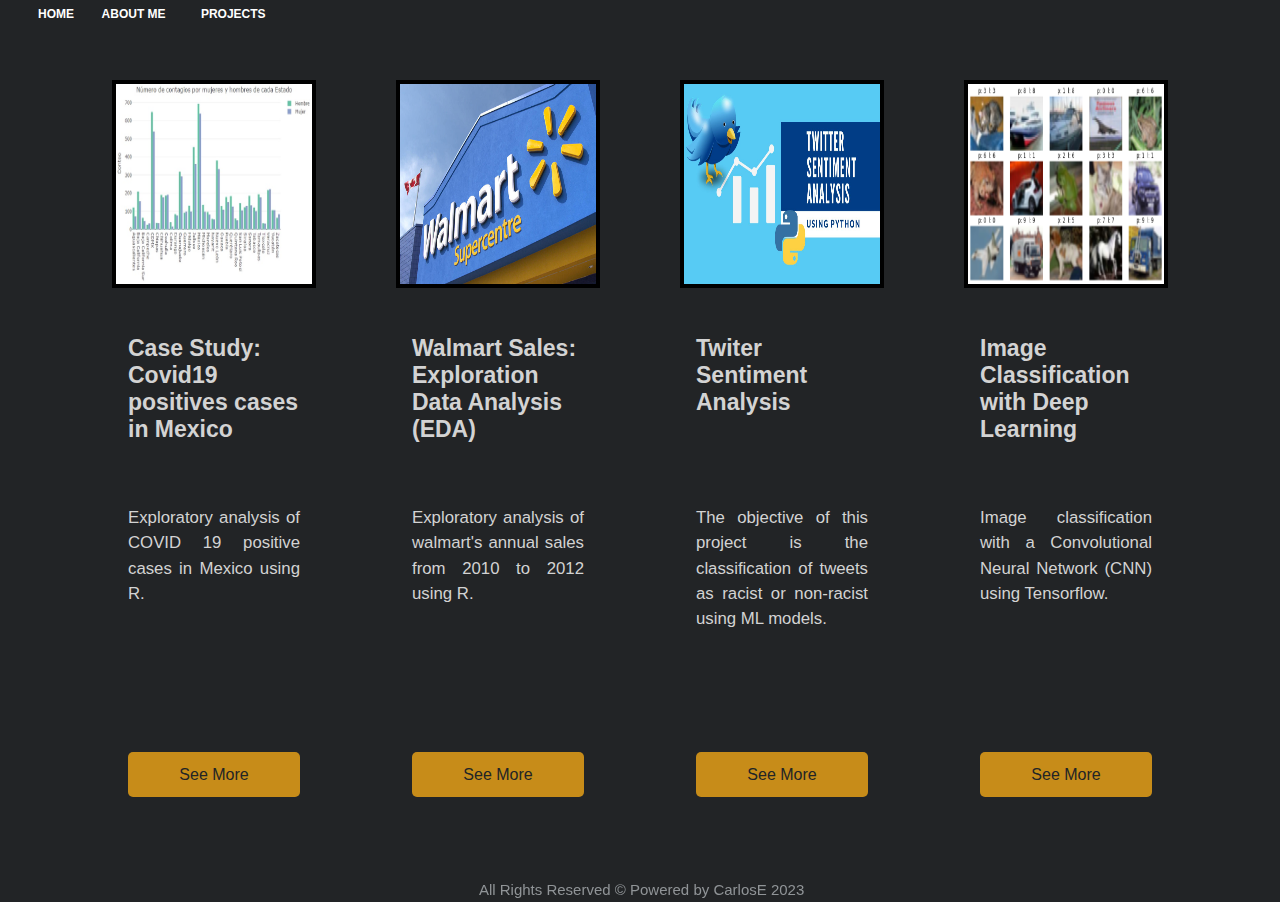
<file: projects.html>
<!DOCTYPE html>
<html lang="es">

<head>
    <title>Projects</title>
    <meta charset="UTF-8">
    <meta http-equiv="X-UA-Compatible" content="ie=edge">
    <title> Projects</title>
    <link rel="stylesheet" href="css/projects.css">
    <link rel="stylesheet" href="css/estilos_generales.css">
    <link rel="stylesheet" href="css/cabecera.css">
    <link rel="stylesheet" href="css/rodapie.css">
    <meta name="viewport"
        content="width=device-width, user-scalable=no, initial-scale=1.0, maximum-scale=1.0, minimun-scale=1.0">
</head>

<body class="container">
    <header class="encabezado">
        <nav class="menu">
            <ul class="menu_lista">
                <li class="menu_item">
                    <a class="menu_link_activo" href="index.html">
                        Home</a>
                    <a class="menu__link" href="aboutme.html">
                        About Me
                    </a>
                    <a class="menu__link" href="projects.html">
                        Projects</a>
                </li>
            </ul>
        </nav>
    </header>
    <main class="content">
        <section class="projects">
            <div class="project">
                <img alt="Tigela de abacate" class="project__imagen" src="img/Barchart.jpg" />
                <div class="project__contenido">
                    <h4 class="project__titulo">Case Study: Covid19 positives cases in Mexico</h4>
                    <p class="project__descripcion">Exploratory analysis of COVID 19 positive cases in Mexico using R.
                    </p>
                    <a href="https://rpubs.com/CarlosESalinas/covid-19-mexico" target="_blank"
                        rel="noopener noreferrer me">
                        <button class="project__boton"> See More</button></a>
                </div>
            </div>
            <div class="project">
                <img alt="Tigela de abacate" class="project__imagen" src="img/Wallmart1.jpg" />
                <div class="project__contenido">
                    <h4 class="project__titulo">Walmart Sales: Exploration Data Analysis (EDA)</h4>
                    <p class="project__descripcion">Exploratory analysis of walmart's annual sales from 2010 to 2012
                        using R.</p>
                    <a href="https://rpubs.com/CarlosESalinas/walmart-sales-eda" target="_blank"
                        rel="noopener noreferrer me">
                        <button class="project__boton"> See More</button></a>
                </div>
            </div>
            <div class="project">
                <img alt="Tigela de abacate" class="project__imagen" src="img/twitter.jpg" />
                <div class="project__contenido">
                    <h4 class="project__titulo">Twiter Sentiment Analysis</h4>
                    <p class="project__descripcion">The objective of this project is the classification of tweets as
                        racist or non-racist using ML models.</p>
                    <a href="https://www.kaggle.com/code/carloeduardo/twitter-sentiment-analysis-nlp" target="_blank"
                        rel="noopener noreferrer me">
                        <button class="project__boton"> See More</button></a>
                </div>
            </div>
            <div class="project">
                <img alt="Tigela de abacate" class="project__imagen" src="img/image_classification.png" />
                <div class="project__contenido">
                    <h4 class="project__titulo">Image Classification with Deep Learning</h4>
                    <p class="project__descripcion">Image classification with a Convolutional Neural Network (CNN) using
                        Tensorflow. <br></p>
                    <a href="https://www.kaggle.com/code/carloeduardo/cifar-10-image-ckassification-with-cnn"
                        target="_blank" rel="noopener noreferrer me">
                        <button class="project__boton">See More</button>
                </div>
            </div>
        </section>
    </main>
    <footer class="rodapie">All Rights Reserved &copy; Powered by CarlosE 2023</footer>
    <script src="JS/fontawesome.all.min.js"></script>
</body>

</html>
</file>
<file: css/projects.css>
.projects{

    display: flex; /*alinear los elementos uno del lado del otro */
    flex-wrap: wrap; /*cambiar los elementos en columnas*/  
  
}


.project{
    background: #222426;;
    display: flex;
    flex-direction: column;
    margin-bottom: 2rem;
}


.project__boton{
    background: #c78c19;
    border: none;
    border-radius: 5px;
    color: #222426;
    width: 100%;
    font-size: 1rem;
    align-items: center; 
    padding: 0.85em 1.5em;
    justify-content: center;
    cursor: pointer;
}

.project__descripcion{
    font-size: 1.05rem;
    line-height: 1.5;
    text-align: justify;
    color: #D3D3D3;
    height: 230px;
}

.project__contenido{
    padding: 1rem;
}

.project__titulo{
    font-size: 1.4375rem;
    color: #D3D3D3;
    font-weight: bold;
    height: 140px;
}


.project__imagen{
    height: 200px;
    border: 4px solid black;
}

.project__boton:hover{
    text-emphasis: none;
    text-decoration: underline;

}

/*Haciendo responsiva a las imagenes de recetas*/

@media screen and (min-width: 0){
    .project{
        margin-right: 1rem;
        width: 100%;
    }
}

@media screen and (min-width: 768px){
    .project{    
        margin-right: 2.5rem;
        width: calc(33% - 2.5rem);
    }
}

@media screen and (min-width: 768px){
    .project{    
        margin-right: 5rem;
        width: calc(25% - 5rem);
    }
}


/*Haciendo responsiva a las imagenes de recetas*/

@media screen and (min-width: 0){
    .projects{
        padding: 5rem 0 0 1rem;
    }
}

@media screen and (min-width: 768px){
    .projects{    
        padding: 5rem 0 0 2.5rem;
    }
}

@media screen and (min-width: 768px){
    .projects{    
        padding: 5rem 0 0 5rem;
    }
}
</file>
<file: css/estilos_generales.css>
.container{
    width: 100%;
    max-width: 100%;
    font-family: 'Montserrat', sans-serif;
    padding-bottom: 0.1em;
    margin: 0 auto;
    font-size: 20px;
    overflow: hidden;
    background: #222426;
    min-height: 100vh;
    grid-template-areas: 
    "encabezado"
    "content"
    "rodapie";

    overflow: scroll;
      
}
</file>
<file: css/cabecera.css>
/* Estilos generales */
.encabezado {
    align-items: center;
    display: flex;
    grid-area: encabezado;
    padding: 0 2rem;  
    position: absolute; 
    flex-direction: column;
    
}

.menu__link{
    color: #FFFFFF;
    padding: .5rem 1rem;
}


nav a{
    text-transform: uppercase;
    color: #FFFFFF;
    font-weight: bold;
    font-size: 12px;
    text-decoration: none;
}

nav a:hover{
	color: #c78c19;
    text-decoration: underline;
}



/* Estilos para la barra de navegación */
nav ul {
	list-style: none;
	margin: 0;
	padding: 0;
	display: flex;
}

nav ul li {
	margin-right: 1em;
}

nav ul li:last-child {
	margin-right: 0;
}

nav a {
	padding: 0.5em;
}

.content{
    grid-area: content;
    padding: 0 2rem;
}

@media screen and (min-width: 1024px) {
    .menu_lista {
        flex-direction: row;
        justify-content: space-between;
        border: none;
        width: 100%;
        align-items: center;

    }
}
</file>
<file: css/rodapie.css>
/* Estilo para el pie de página */
.rodapie {
    
    font-size: 15px;
    color: #909497;
    grid-area: rodapie;
    padding: 0.1rem;
    text-align: center;
    bottom: 0;
    width: 100%; 
    position: fixed;

}


@media screen and (min-width: 1024px) {
    .footer {
        flex-direction: row;
        flex-wrap: wrap;
        justify-content: space-between;
    }
}
</file>
